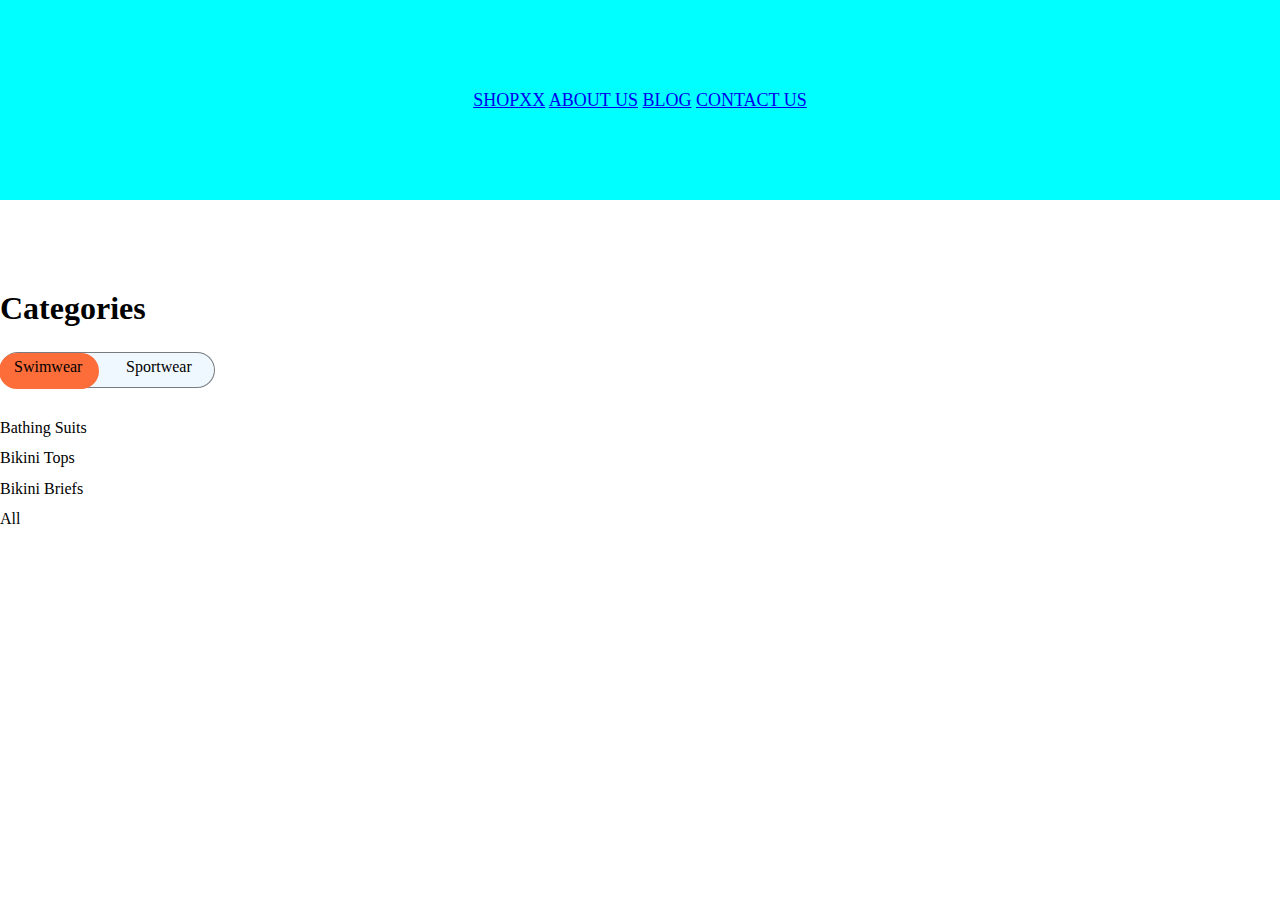
<file: Pages/product-list.html>
<!DOCTYPE html>
<html lang="en">
  <head>
    <meta charset="UTF-8" />
    <meta http-equiv="X-UA-Compatible" content="IE=edge" />
    <meta name="viewport" content="width=device-width, initial-scale=1.0" />
    <link rel="stylesheet" href="../CSS/product-list.css" />
    <title>Categories</title>
  </head>
  <body>
    <header>
      <div class="header-container">
        <div class="logo-img"></div>
        <div class="box-rose"></div>
        <nav>
          <a href="#">Shopxx</a>
          <a href="#">About us</a>
          <a href="#">Blog</a>
          <a href="#">Contact us</a>
        </nav>
      </div>
    </header>
    <div class="product-list-main-container">
      <div class="category-container-left">
        <h1>Categories</h1>
        <div class="btn-swimwear-sportwear">
          <div class="swimwear">
            <a href="#">Swimwear</a>
          </div>
          <div class="Sportwear">
            <a href="#">Sportwear</a>
          </div>
        </div>
        <div class="category-list">
          <ul>
            <li>Bathing Suits</li>
            <li>Bikini Tops</li>
            <li>Bikini Briefs</li>
            <li>All</li>
          </ul>
        </div>
      </div>
      <div class="product-display-container">
        <main></main>

        <template>
          <article class="bikini">
            <a href="singlebikini.html?id=">
              <img src="" alt="" />
              <h2></h2>
              <h3></h3>
              <ul></ul>
              <p class="price"></p>
            </a>
            <button>Add</button>
          </article>
        </template>
      </div>
    </div>
    <script src="/java/script.js"></script>
  </body>
</html>
</file>
<file: CSS/product-list.css>
* {
  box-sizing: border-box;
  margin: 0;
  padding: 0;
}
header {
  background-color: aqua;
  margin-bottom: 90px;
  height: 200px;
  display: flex;
  justify-content: center;
  align-items: center;
  font-size: large;
  font-weight: bold;
}
/* start showing products */
.product-list-main-container {
  display: grid;
  grid-template-columns: 1fr 3fr;

  max-width: 1500px;
  margin-left: auto;
  margin-right: auto;
}
.category-container-left {
  width: 200px;
  height: 600px;
  display: flex;
  flex-direction: column;
  row-gap: 25px;
}

.btn-swimwear-sportwear {
  display: flex;
  flex-direction: row;
  background-color: aliceblue;
  justify-content: center;
  align-items: center;
  width: 215px;
  height: 36px;

  border: 1px solid rgba(0, 0, 0, 0.5);
  border-radius: 30px;
  position: relative;
}
.swimwear {
  padding: 20px;
  border-radius: 20px;
}
.swimwear > a {
  position: absolute;
  left: -2px;
  top: 0;
  width: 100px;
  height: 36px;
  background-color: #fc6d3a;
  border-radius: 23px 23px 23px 23px;
  padding: 5px 15px 5px 15px;
  text-decoration: none;
  color: black;
}
.Sportwear {
  padding: 20px;
  border-radius: 20px;
}
.Sportwear > a {
  position: absolute;
  left: 110px;
  top: 0;
  width: 100px;
  height: 36px;

  border-radius: 23px 23px 23px 23px;
  padding: 5px 15px 5px 15px;
  text-decoration: none;
  color: rgb(0, 0, 0);
}
.Sportwear > a:hover {
  position: absolute;
  left: 110px;
  top: 0;
  width: 100px;
  height: 36px;
  background-color: #ecd927;
  border-radius: 23px 23px 23px 23px;
  padding: 5px 15px 5px 35px;
  text-decoration: none;
  color: rgb(0, 0, 0);
}
.category-list > ul > li {
  list-style: none;
  line-height: 1.9em;
}
main {
  display: grid;
  /*    grid-template-columns: repeat(auto-fill, minmax(250px, 1fr));*/
  grid-template-columns: repeat(auto-fit, minmax(330px, 1fr));
  grid-gap: 5rem 3rem;
  /*  max-width: calc(1350px - 4rem);*/
  /*  background: red;*/
  margin-top: 50px;
}

.bikini {
  display: flex;
  flex-flow: row;
  max-width: 500px;
  /* If there is only one, it'll take up full width */
}

.figure-img {
  order: -1;
  align-self: center;
  /*  width: 300px;*/
  padding: 0px;
  margin: 0px;
}

/* Styling */

body {
}

main {
}

article {
  background: #fff;
  padding: 10px;
  margin: 0 auto;
  width: 100%;
}

h2,
nav {
  font-family: "domine";
  font-weight: 100;
  text-transform: uppercase;
}

p {
  font-style: italic;
  color: var(--grey-colour);
}

.fetched {
  font-family: serif;
  font-weight: 600;
  color: var(--black-colour);
  font-size: 18px;
  margin-left: 0.7rem;
}

.headerH2 {
  display: inline;
  letter-spacing: 4px;
  font-size: 20px;
}

.brandsTop {
  color: var(--dark-red);
}

/*
.img-bike {
  width: 300px;
}
*/

.bikiniStock {
  width: 210px;
  margin: 0 0 15px;
}

.brand {
  margin: 0 10px;
  font-size: 12px;
  font-weight: bolder;
}

.model {
  margin: 3px 10px;
  font-size: 17px;
  color: var(--grey-colour);
  letter-spacing: 4px;
  padding-bottom: 5px;
  border-bottom: solid 0.5px rgba(100, 100, 100, 0.8);
  /* lacj */
  /*border-bottom: 1px solid red;*/
}

.fullSpecs {
  /*  margin: 10px 30% 0px;*/
  display: block;
  width: fit-content;
  margin: 0 auto;
  border-radius: 1px;
  text-transform: uppercase;
  border: solid 1px;
  color: var(--dark-red);
  font-size: 18px;
  padding: 6px 9px;
}

.box {
  border: solid 0.3px #f2efea;
  margin: 10px;
  padding: 10px;
}

.box p {
  border-bottom: solid 0.3px #f2efea;
  /*  padding: 1rem 0 0 0;*/
}

.hide {
  display: none;
}

.colourDiv {
  width: 18px;
  height: 18px;
  display: inline-flex;
  margin: 0px 6px;
}
</file>
